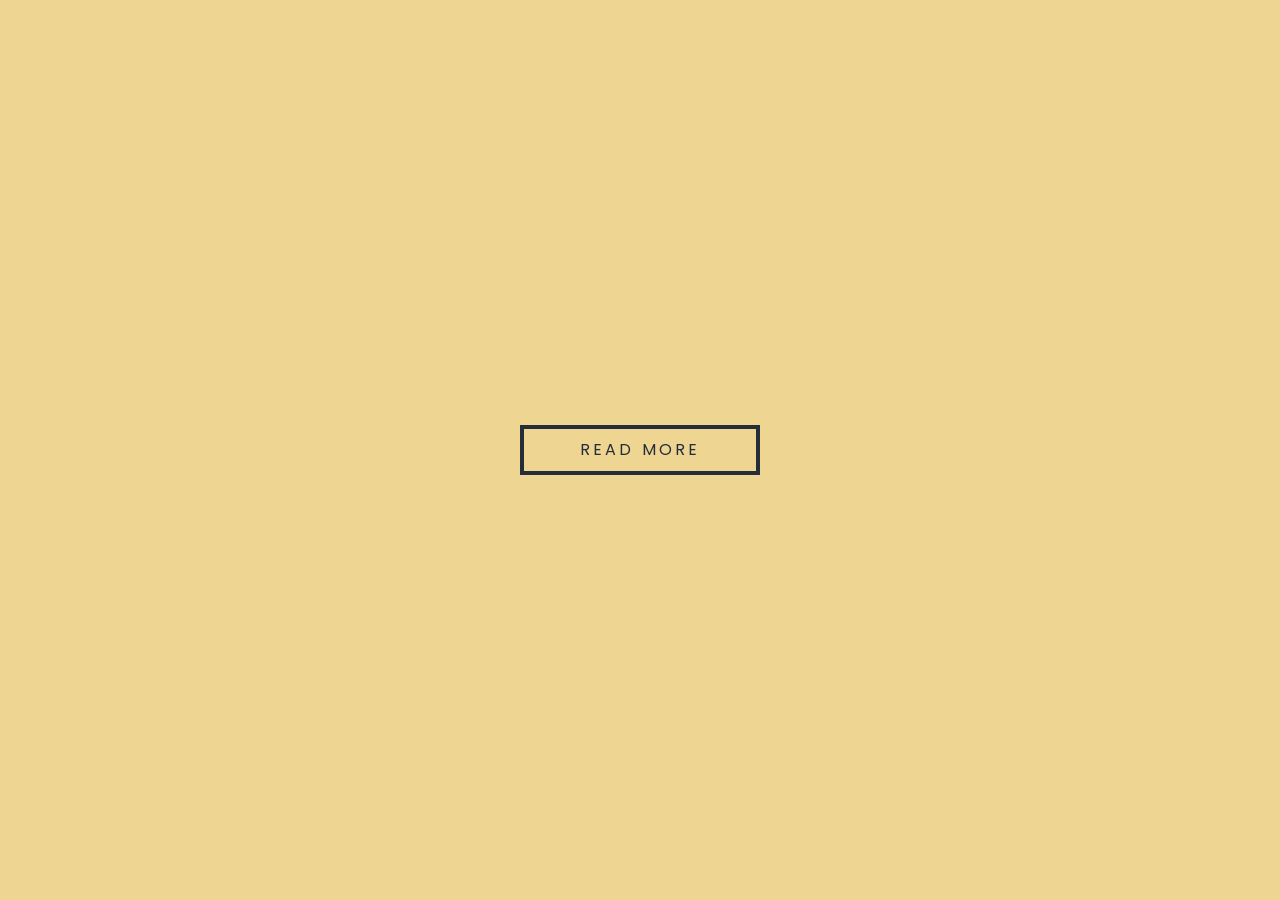
<file: index.html>
<!DOCTYPE html>
<html lang="en">
<head>
	<meta charset="UTF-8">
	<meta http-equiv="X-UA-Compatible" content="IE=edge">
	<meta name="viewport" content="width=device-width, initial-scale=1.0">
	<title>This is FRONTEND</title>
    <link rel="stylesheet" href="style.css">
    <link rel="stylesheet" href="reset.css">
    <link rel="preconnect" href="https://fonts.googleapis.com">
    <link rel="preconnect" href="https://fonts.gstatic.com" crossorigin>
    <link href="https://fonts.googleapis.com/css2?family=Poppins:wght@700&display=swap" rel="stylesheet">
</head>
<body>
	<div id="root">
        <section>
            <button id="read-more-btn">READ MORE</button>
        </section>
    </div>
</body>
</html>
</file>
<file: style.css>
body{
    background-color: #EFD592;
    place-items: center;
}
section{
    place-items: center;
}

#read-more-btn{
    display: block;
    display: flex;

    color : #242D38;
    border-color: #242D38;
    border: thick solid;
    border-width: 4px;

    width: 240px;
    height: 50px;

    text-align: center;
    line-height: 0;

    margin: auto;
    justify-content: center;
    align-items: center;
    place-items: center;

    /*second possibility to put the button in the middle */
    position: fixed; 
    top: 50%;
    left: 50%;
    transform: translate(-50%, -50%);

    font-size:  16px ;
    font-family: 'Poppins', sans-serif;
    letter-spacing: 0.2em;
}
</file>
